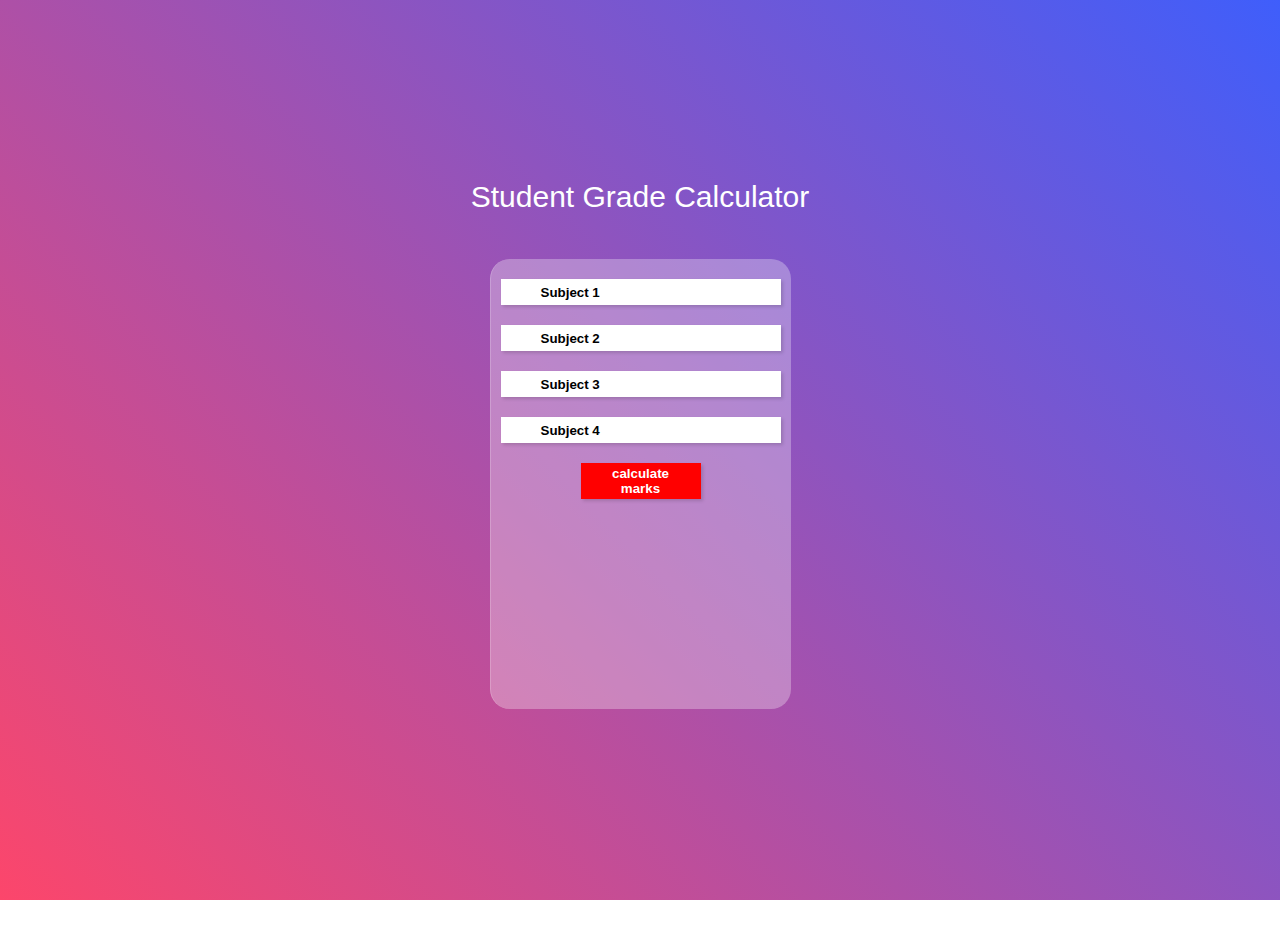
<file: StudentGrade/index.html>
<!DOCTYPE html>
<HTML lang="en">
<head>
    <meta charset="UTF-8">
	<meta name="viewport" content="width=device-width, initial-scale=1.0">
	<title>Student Grade Calculator</title>
    <!-- CSS only -->
    <link rel="stylesheet" href="style.css">
</head>
<body>
    <div class="container">
        <h3>Student Grade Calculator</h3>
        <div class="flex-box">
            <div class="card">
                <div class="input">
                    <input type="number" id="a" placeholder="Subject 1">
                    <input type="number" id="b" placeholder="Subject 2">
                    <input type="number" id="c" placeholder="Subject 3">
                    <input type="number" id="d" placeholder="Subject 4">


                    <button onclick="calculate()">calculate marks</button>
                <p id="final"></p>
                <p id="percentage"></p>
                <p id="grade"></p>
                
                </div>

            </div>
        </div>
    </div>

    <script src="script.js"></script>
</body>
</HTML>
</file>
<file: StudentGrade/style.css>
*{
    padding: 0;
    margin: 0;
    
}

.container{
    width: 100%;
    height: 100vh;
    background: linear-gradient(45deg, #fc466b, #3f5efb);
}

.flex-box{
    display: flex;
    justify-content: center;
    align-items: center;
    min-height: 100vh;
}

.container .card{
    height: 50vh;
    width: 300px;
    background: rgba(255,255,255,0.3);
    border-radius:20px;
    box-shadow: rgba(0,0,0,0.3);
    border-top: 1px solid rgba(0,0,0,0.15) 2.4px 2.4px 3.2px;
    border-left: 1px solid rgba(255,255,255,0.2);
}
h3{
    text-align: center;
    position: relative;
    top: 20%;
    font-weight: 500;
    font-size: 30px;
    color: white;
    font-family: sans-serif;
}
.input{
    margin: 10px 0px;
}
.input input{
    width: 90%;
    margin: 10px;
    height: 20px;
    outline: none;
    border: none;
    font-weight: bold;
    text-indent: 30px;
    padding: 3px 5px;
    color: black;
    box-shadow: rgba(0,0,0,0.15) 2.4px 2.4px 3.2px;
}
::placeholder{
    font-weight: bold;
    text-indent: 30px;
    padding:3px 5px;
    color:black;
}
button{
    box-shadow: rgba(0,0,0,0.15) 2.4px 2.4px 3.2px;
    background-color: red;
    outline: none;
    border: none;
    font-weight: bold;
    padding: 3px 10px;
    color: white;
    margin:10px 90px;
    cursor: pointer;
}
button:hover{
    background-color: red;
}
p{
    color: red;
    font-weight: bold;
    padding: 3px 15px;
    color: white;
    text-align: center;
}
</file>
